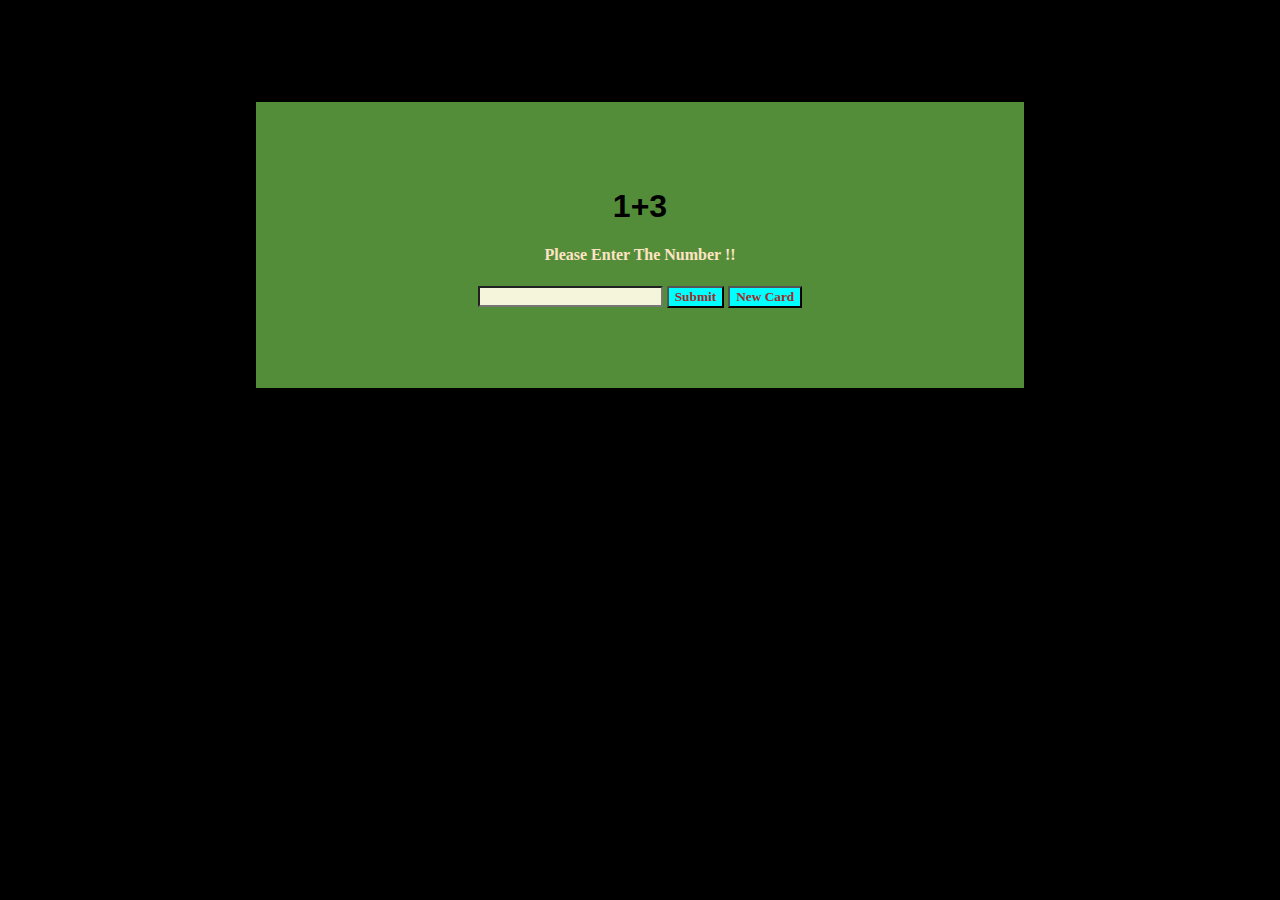
<file: index.html>
<!DOCTYPE html>
<html lang="en">
<head>
    <meta charset="UTF-8">
    <meta http-equiv="X-UA-Compatible" content="IE=edge">
    <meta name="viewport" content="width=device-width, initial-scale=1.0">
    <link rel="stylesheet" href="style.css">
   
    <title>Document</title>
    
</head>
<body>
    <div class="container">
    
    <center><h1 id="demo"> Hello</h1>
        <h4>Please Enter The Number !!</h4>


    <script>
      let numOne= Math.floor(Math.random()*10)+1;
      let numTwo= Math.floor(Math.random()*10)+1;
      let correctAns = numOne + "+" + numTwo;
      let mainAns = numOne+numTwo;
      console.log(correctAns);
    </script>
    <input type="input"  id="inputNo"/>
    <button type="button" id="b1" onclick=addition()>Submit</button>
    <input type="button" id="b1" onclick=newCard() value="New Card"/>

    <p id="answer"></p>


    <script src="app.js"></script>
</center>
</div>
</body>
</html>
</file>
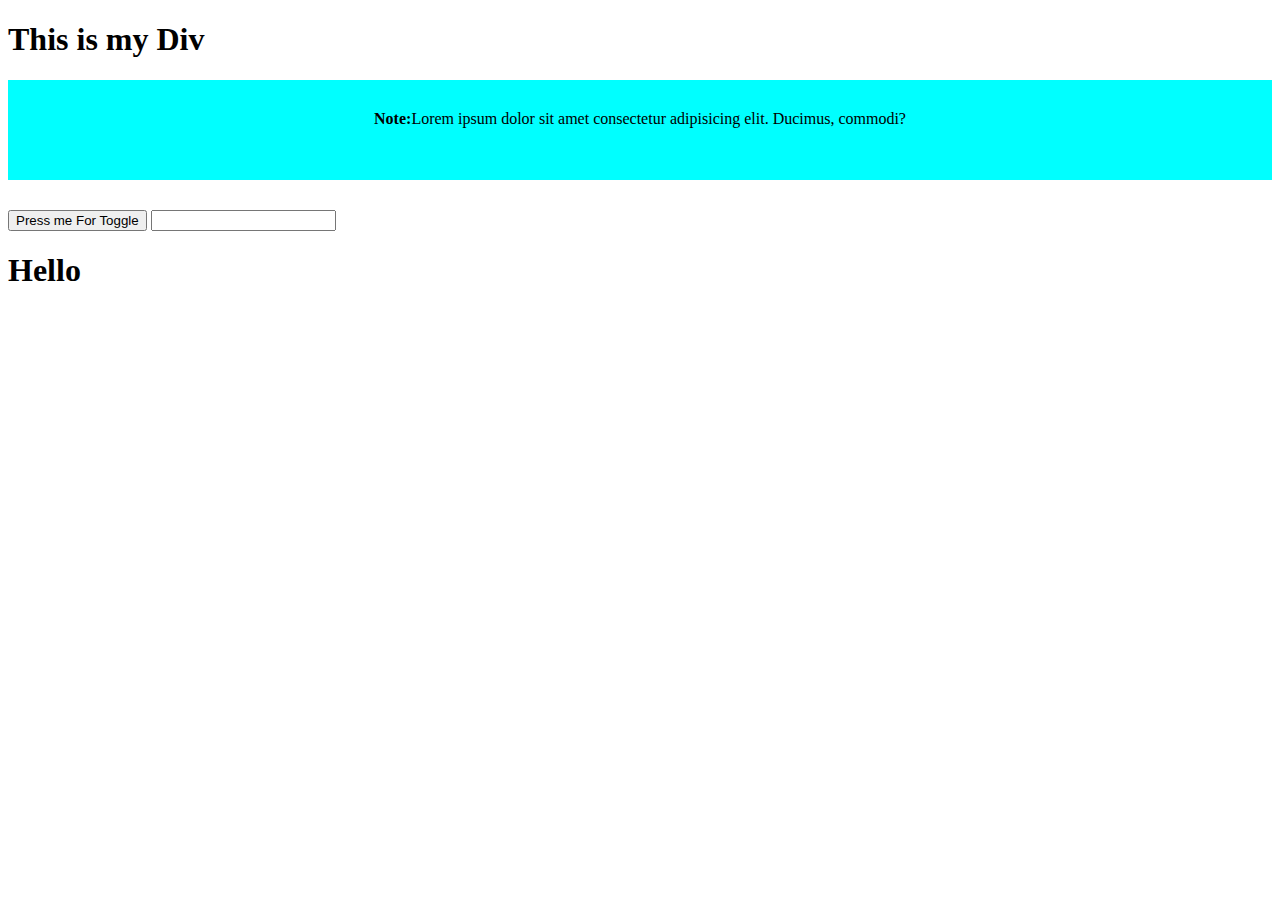
<file: jquery/jquery.html>
<!DOCTYPE html>
<html lang="en">
<head>
    <meta charset="UTF-8">
    <meta http-equiv="X-UA-Compatible" content="IE=edge">
    <meta name="viewport" content="width=device-width, initial-scale=1.0">
    <script src="jquery-3.6.0.min.js"></script>
    <link rel="stylesheet" href="jquery.css">
    <title>Document</title>
</head>
<body>
    <h1>This is my Div</h1>
    <div class="myDiv">
    <p><b>Note:</b>Lorem ipsum dolor sit amet consectetur adipisicing elit. Ducimus, commodi?</p>
</div>

    <button id="b1">Press me For Toggle</button>
    <input type="input" id="inpu">
    <span id="wel">Welcome</span>
    <span id="tak">Take Care</span>
   <h1>Hello</h1>
    <script>
        $(document).ready(function(){
            $("#b1").click(function(){
               $(".myDiv").toggle(1000)
            })
            $("span").hide()
            $("#inpu").focus(function(){
                $("#wel").show().fadeOut(3000)
            })
            $("#inpu").blur(function(){
                $("#tak").show().fadeOut(3000)
            })
        })

    </script>
</body>
</html>
</file>
<file: style.css>
body{
    margin: 0%;
    padding: 0%;
    width: 100%;
    background-color: black;
    
  
}
.container{
    width: 50%;
    align-items: center;
    background-color: rgba(139, 237, 98, 0.596);
    margin: 7%;
    padding: 5%;
    margin-top: 8%;
    margin-left: 20%;
}
h1{
    font-family: 'Franklin Gothic Medium', 'Arial Narrow', Arial, sans-serif;
    color:rgb(0, 0, 0)
}
h4{
    font-family:Georgia, 'Times New Roman', Times, serif;
    color: bisque;
}
p{
    font-family: 'Trebuchet MS', 'Lucida Sans Unicode', 'Lucida Grande', 'Lucida Sans', Arial, sans-serif;
    color:azure;
}
#b1{
background-color: aqua;
font-family: Georgia, 'Times New Roman', Times, serif;
font-weight: bold;
color: brown;
}
#inputNo{
   
 
    background-color: beige;
    
}
</file>
